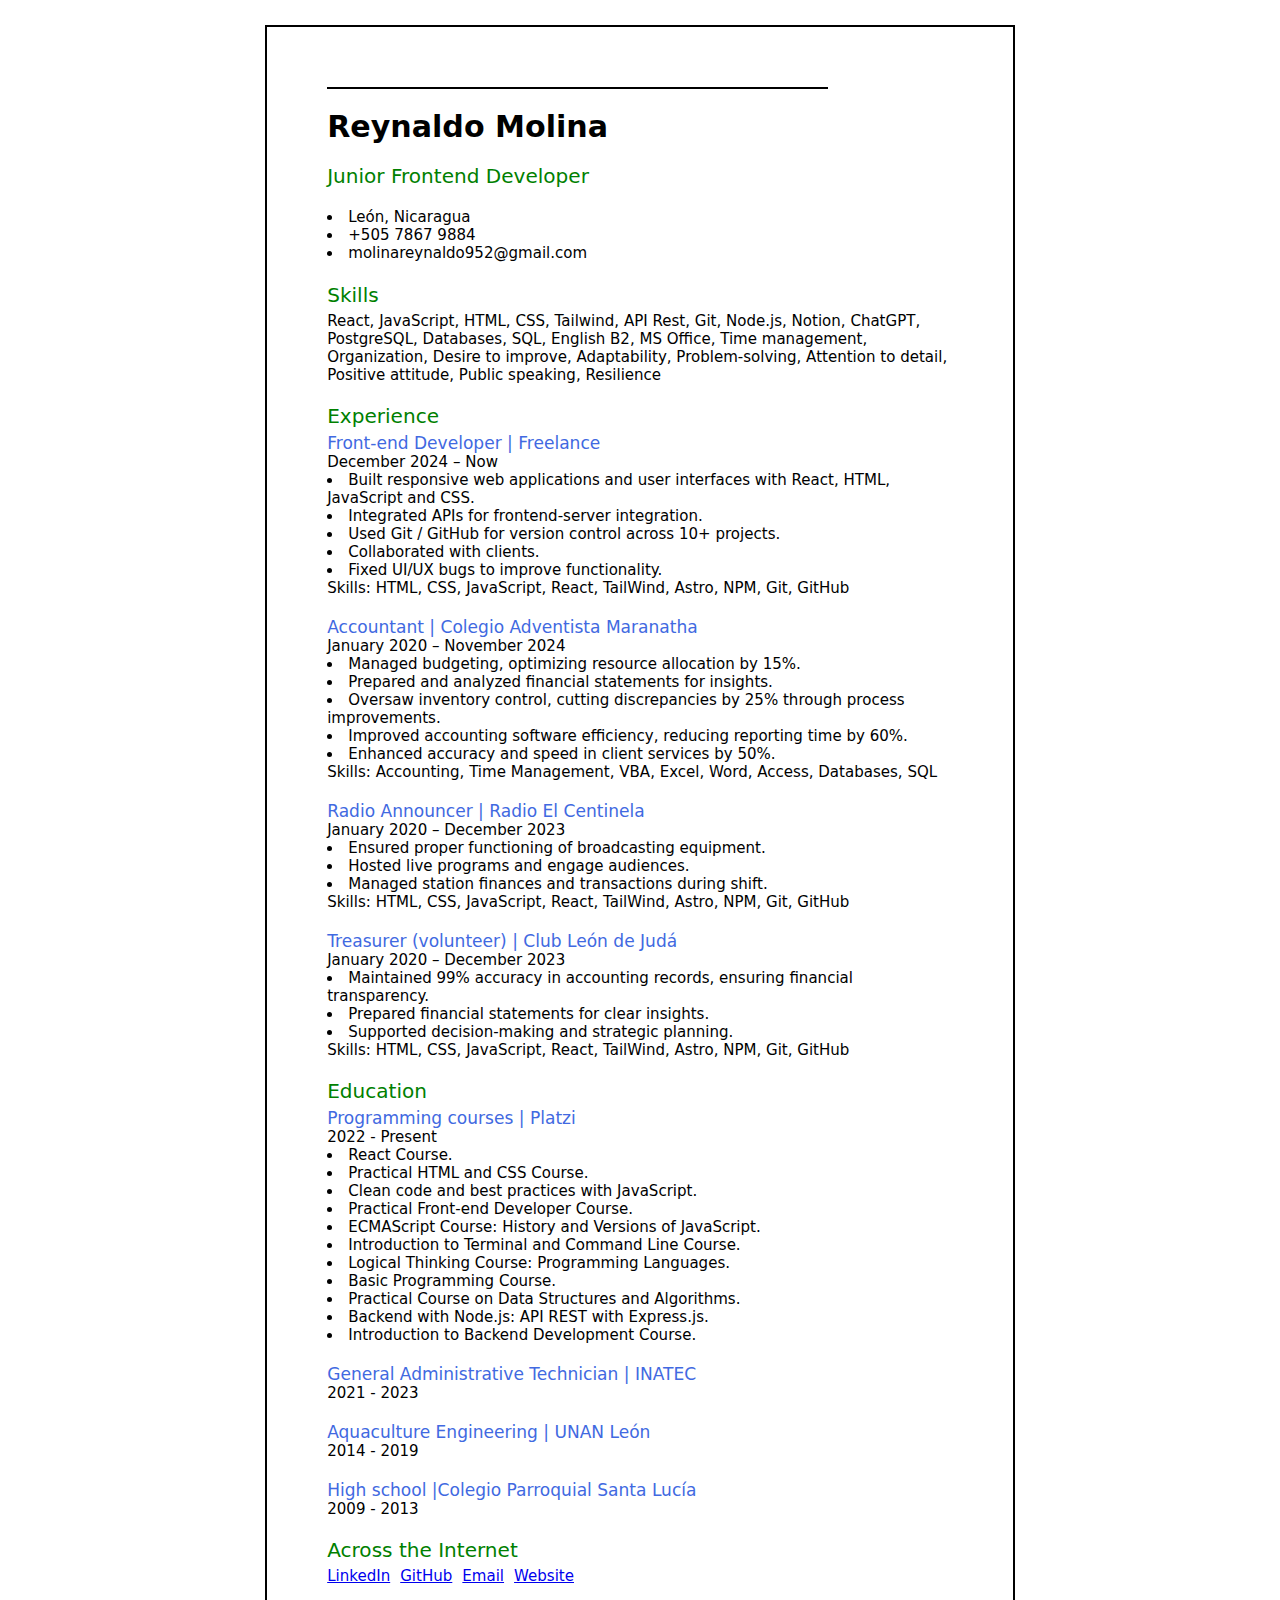
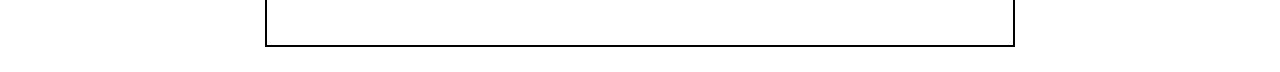
<file: index.html>
<!DOCTYPE html>
<html lang="en">
<head>
  <meta charset="UTF-8">
  <meta name="viewport" content="width=device-width, initial-scale=1.0">
  <title>Reynaldo Molina CV</title>
  <link rel="stylesheet" href="style.css">
</head>
<body>
  <main>
    <div class="line"></div>
    <h1>Reynaldo Molina</h1>
    <h2>Junior Frontend Developer</h2>

    <section>
      <ul class="info">
        <li>León, Nicaragua</li>
        <li>+505 7867 9884</li>
        <li>molinareynaldo952@gmail.com</li>
      </ul>
    </section>

    <section>
      <h2>Skills</h2>
      <p>React, JavaScript, HTML, CSS, Tailwind, API Rest, Git, Node.js, Notion, ChatGPT, PostgreSQL, Databases, SQL, English B2, MS Office, Time management, Organization, Desire to improve, Adaptability, Problem-solving, Attention to detail, Positive attitude, Public speaking, Resilience</p>
    </section>

    <section>
      <h2>Experience</h2>

      <ul class="list">
        <li class="list-li">
          <h3>Front-end Developer | Freelance</h3>
          <p>December 2024 – Now</p>
          <ul class="list-ul">
            <li>Built responsive web applications and user interfaces with React, HTML, JavaScript and CSS.</li>
            <li>Integrated APIs for frontend-server integration.</li>
            <li>Used Git / GitHub for version control across 10+ projects.</li>
            <li>Collaborated with clients.</li>
            <li>Fixed UI/UX bugs to improve functionality.</li>
          </ul>
          <p>Skills: HTML, CSS, JavaScript, React, TailWind, Astro, NPM, Git, GitHub</p>
        </li>

        <li class="list-li">
          <h3>Accountant | Colegio Adventista Maranatha</h3>
          <p>January 2020 – November 2024</p>
          <ul class="list-ul">
            <li>Managed budgeting, optimizing resource allocation by 15%.</li>
            <li>Prepared and analyzed financial statements for insights.</li>
            <li>Oversaw inventory control, cutting discrepancies by 25% through process improvements.</li>
            <li>Improved accounting software efficiency, reducing reporting time by 60%.</li>
            <li>Enhanced accuracy and speed in client services by 50%.</li>
          </ul>
          <p>Skills: Accounting, Time Management, VBA, Excel, Word, Access, Databases, SQL</p>
        </li>

        <li class="list-li">
          <h3>Radio Announcer | Radio El Centinela</h3>
          <p>January 2020 – December 2023</p>
          <ul class="list-ul">
            <li>Ensured proper functioning of broadcasting equipment.</li>
            <li>Hosted live programs and engage audiences.</li>
            <li>Managed station finances and transactions during shift.</li>
          </ul>
          <p>Skills: HTML, CSS, JavaScript, React, TailWind, Astro, NPM, Git, GitHub</p>
        </li>

        <li class="list-li">
          <h3>Treasurer (volunteer) | Club León de Judá</h3>
          <p>January 2020 – December 2023</p>
          <ul class="list-ul">
            <li>Maintained 99% accuracy in accounting records, ensuring financial transparency.</li>
            <li>Prepared financial statements for clear insights.</li>
            <li>Supported decision-making and strategic planning. </li>
          </ul>
          <p>Skills: HTML, CSS, JavaScript, React, TailWind, Astro, NPM, Git, GitHub</p>
        </li>
      </ul>
    </section>

    <section>
      <h2>Education</h2>

      <ul class="list">
        <li class="list-li">
          <h3>Programming courses | Platzi</h3>
          <p>2022 - Present</p>
          <ul class="list-ul">
            <li>React Course.</li>
            <li>Practical HTML and CSS Course.</li>
            <li>Clean code and best practices with JavaScript.</li>
            <li>Practical Front-end Developer Course.</li>
            <li>ECMAScript Course: History and Versions of JavaScript.</li>
            <li>Introduction to Terminal and Command Line Course.</li>
            <li>Logical Thinking Course: Programming Languages.</li>
            <li>Basic Programming Course.</li>
            <li>Practical Course on Data Structures and Algorithms.</li>
            <li>Backend with Node.js: API REST with Express.js.</li>
            <li>Introduction to Backend Development Course.</li>
          </ul>
        </li>

        <li class="list-li">
          <h3>General Administrative Technician | INATEC</h3>
          <p>2021 - 2023</p>
        </li>

        <li class="list-li">
          <h3>Aquaculture Engineering | UNAN León</h3>
          <p>2014 - 2019</p>
        </li>

        <li class="list-li">
          <h3>High school |Colegio Parroquial Santa Lucía</h3>
          <p>2009 - 2013</p>
        </li>
      </ul>
    </section>

    <section>
      <h2>Across the Internet</h2>
      <ul class="contact">
        <li><a href="https://www.linkedin.com/in/reynaldo-molina/">LinkedIn</a></li>
        <li><a href="https://github.com/ReynaldoMolina">GitHub</a></li>
        <li><a href="mailto:molinareynaldo952@gmail.com">Email</a></li>
        <li><a href="https://reynaldomolina.github.io/">Website</a></li>
      </ul>
    </section>
  </main>
</body>
</html>
</file>
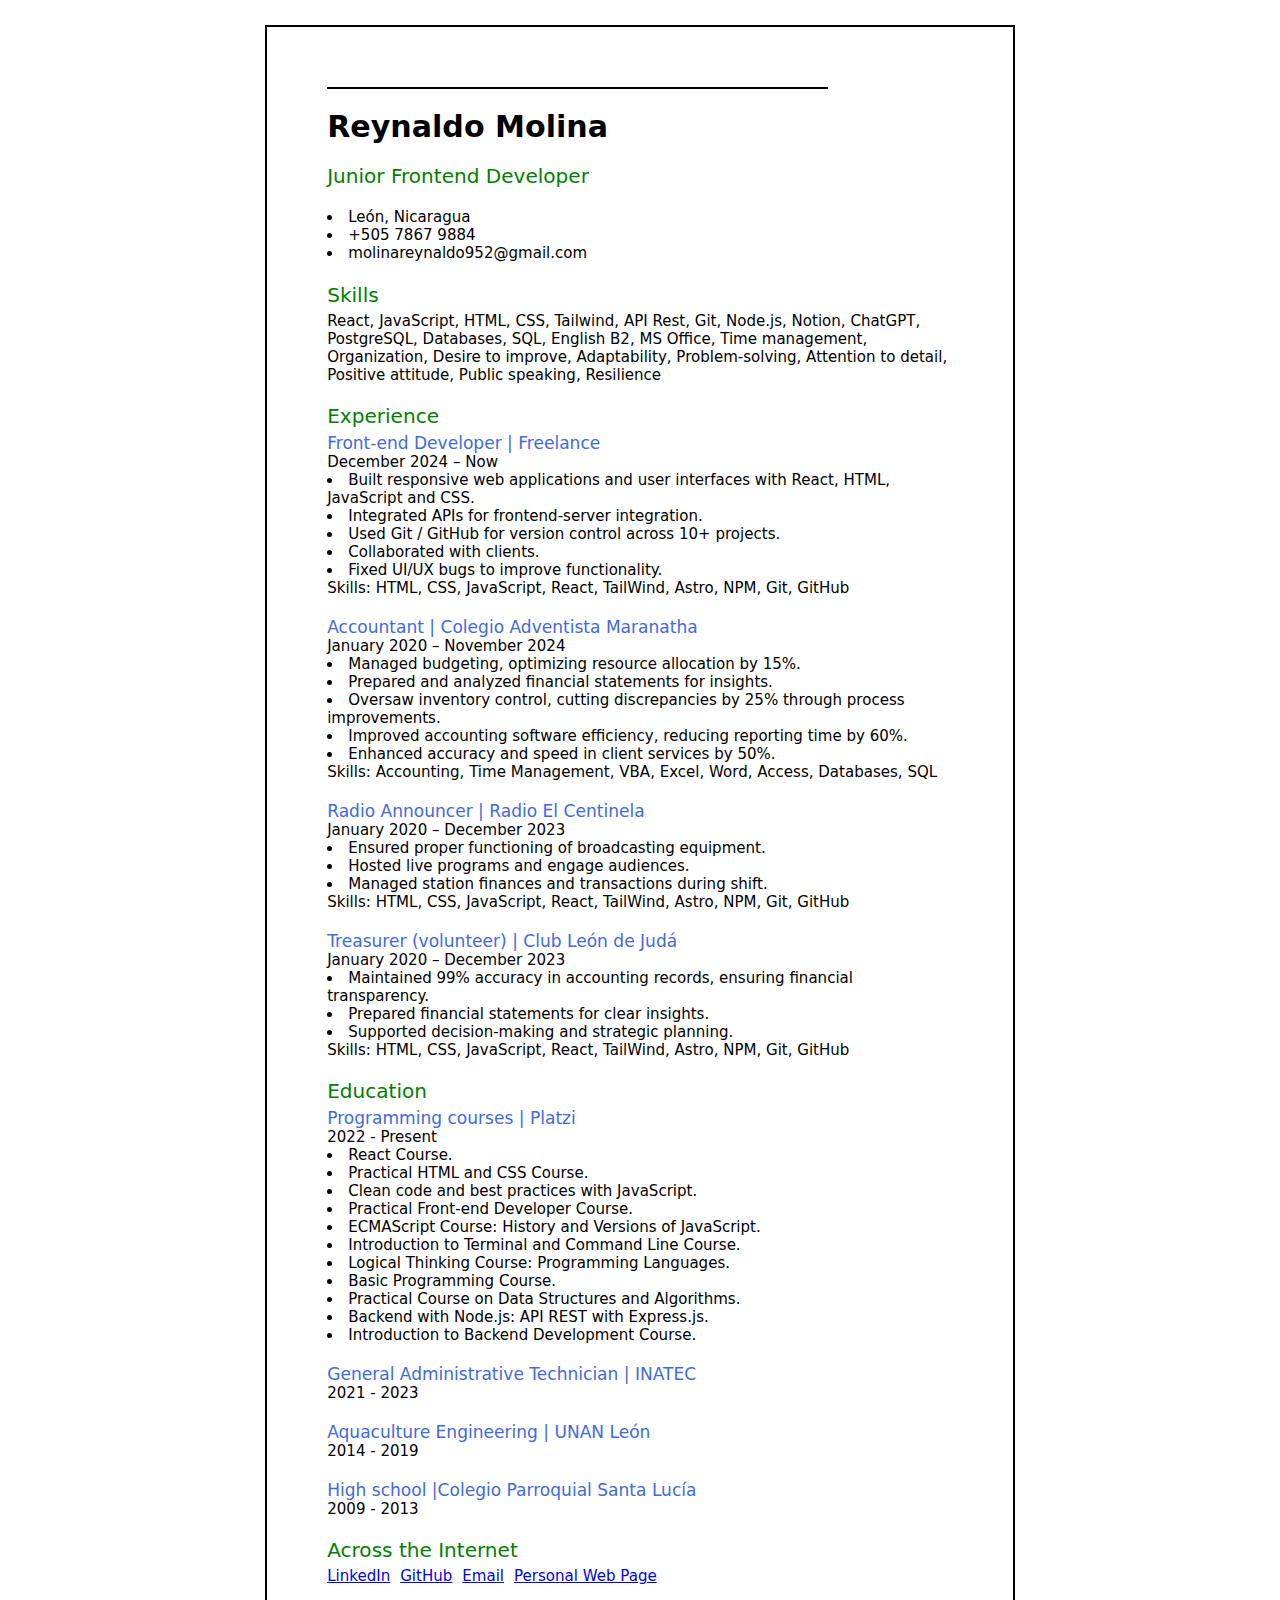
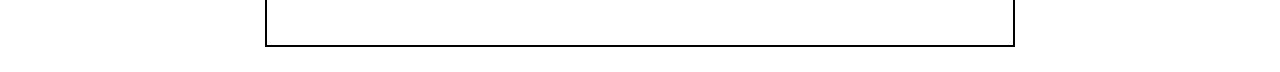
<file: cv.html>
<!DOCTYPE html>
<html lang="en">
<head>
  <meta charset="UTF-8">
  <meta name="viewport" content="width=device-width, initial-scale=1.0">
  <title>Reynaldo Molina CV</title>
  <link rel="stylesheet" href="style.css">
</head>
<body>
  <main>
    <div class="line"></div>
    <h1>Reynaldo Molina</h1>
    <h2>Junior Frontend Developer</h2>

    <section>
      <ul class="info">
        <li>León, Nicaragua</li>
        <li>+505 7867 9884</li>
        <li>molinareynaldo952@gmail.com</li>
      </ul>
    </section>

    <section>
      <h2>Skills</h2>
      <p>React, JavaScript, HTML, CSS, Tailwind, API Rest, Git, Node.js, Notion, ChatGPT, PostgreSQL, Databases, SQL, English B2, MS Office, Time management, Organization, Desire to improve, Adaptability, Problem-solving, Attention to detail, Positive attitude, Public speaking, Resilience</p>
    </section>

    <section>
      <h2>Experience</h2>

      <ul class="list">
        <li class="list-li">
          <h3>Front-end Developer | Freelance</h3>
          <p>December 2024 – Now</p>
          <ul class="list-ul">
            <li>Built responsive web applications and user interfaces with React, HTML, JavaScript and CSS.</li>
            <li>Integrated APIs for frontend-server integration.</li>
            <li>Used Git / GitHub for version control across 10+ projects.</li>
            <li>Collaborated with clients.</li>
            <li>Fixed UI/UX bugs to improve functionality.</li>
          </ul>
          <p>Skills: HTML, CSS, JavaScript, React, TailWind, Astro, NPM, Git, GitHub</p>
        </li>

        <li class="list-li">
          <h3>Accountant | Colegio Adventista Maranatha</h3>
          <p>January 2020 – November 2024</p>
          <ul class="list-ul">
            <li>Managed budgeting, optimizing resource allocation by 15%.</li>
            <li>Prepared and analyzed financial statements for insights.</li>
            <li>Oversaw inventory control, cutting discrepancies by 25% through process improvements.</li>
            <li>Improved accounting software efficiency, reducing reporting time by 60%.</li>
            <li>Enhanced accuracy and speed in client services by 50%.</li>
          </ul>
          <p>Skills: Accounting, Time Management, VBA, Excel, Word, Access, Databases, SQL</p>
        </li>

        <li class="list-li">
          <h3>Radio Announcer | Radio El Centinela</h3>
          <p>January 2020 – December 2023</p>
          <ul class="list-ul">
            <li>Ensured proper functioning of broadcasting equipment.</li>
            <li>Hosted live programs and engage audiences.</li>
            <li>Managed station finances and transactions during shift.</li>
          </ul>
          <p>Skills: HTML, CSS, JavaScript, React, TailWind, Astro, NPM, Git, GitHub</p>
        </li>

        <li class="list-li">
          <h3>Treasurer (volunteer) | Club León de Judá</h3>
          <p>January 2020 – December 2023</p>
          <ul class="list-ul">
            <li>Maintained 99% accuracy in accounting records, ensuring financial transparency.</li>
            <li>Prepared financial statements for clear insights.</li>
            <li>Supported decision-making and strategic planning. </li>
          </ul>
          <p>Skills: HTML, CSS, JavaScript, React, TailWind, Astro, NPM, Git, GitHub</p>
        </li>
      </ul>
    </section>

    <section>
      <h2>Education</h2>

      <ul class="list">
        <li class="list-li">
          <h3>Programming courses | Platzi</h3>
          <p>2022 - Present</p>
          <ul class="list-ul">
            <li>React Course.</li>
            <li>Practical HTML and CSS Course.</li>
            <li>Clean code and best practices with JavaScript.</li>
            <li>Practical Front-end Developer Course.</li>
            <li>ECMAScript Course: History and Versions of JavaScript.</li>
            <li>Introduction to Terminal and Command Line Course.</li>
            <li>Logical Thinking Course: Programming Languages.</li>
            <li>Basic Programming Course.</li>
            <li>Practical Course on Data Structures and Algorithms.</li>
            <li>Backend with Node.js: API REST with Express.js.</li>
            <li>Introduction to Backend Development Course.</li>
          </ul>
        </li>

        <li class="list-li">
          <h3>General Administrative Technician | INATEC</h3>
          <p>2021 - 2023</p>
        </li>

        <li class="list-li">
          <h3>Aquaculture Engineering | UNAN León</h3>
          <p>2014 - 2019</p>
        </li>

        <li class="list-li">
          <h3>High school |Colegio Parroquial Santa Lucía</h3>
          <p>2009 - 2013</p>
        </li>
      </ul>
    </section>

    <section>
      <h2>Across the Internet</h2>
      <ul class="contact">
        <li><a href="https://www.linkedin.com/in/reynaldo-molina/">LinkedIn</a></li>
        <li><a href="https://github.com/ReynaldoMolina">GitHub</a></li>
        <li><a href="mailto:molinareynaldo952@gmail.com">Email</a></li>
        <li><a href="https://reynaldomolina.github.io/">Personal Web Page</a></li>
      </ul>
    </section>
  </main>
</body>
</html>
</file>
<file: style.css>
* {
  box-sizing: border-box;
  margin: 0;
  padding: 0;
}
html {
  font-size: 62.7%;
}
h1 {
  font-size: 3rem;
}
h2 {
  font-size: 2rem;
  font-weight: normal;
  color: green;
}
h3 {
  font-size: 1.7rem;
  font-weight: normal;
  color: royalblue;
}
p, li, a {
  font-size: 1.5rem;
}
body {
  display: flex;
  justify-content: center;
  align-items: center;
  min-height: 100vh;
  font-family:system-ui, -apple-system, BlinkMacSystemFont, 'Segoe UI', Roboto, Oxygen, Ubuntu, Cantarell, 'Open Sans', 'Helvetica Neue', sans-serif;
}
main {
  border: 2px solid black;
  padding: 6rem;
  max-width: 750px;
  margin: 2.5rem;
  display: flex;
  flex-direction: column;
  gap: 2rem;
}
section {
  display: flex;
  flex-direction: column;
  gap: 5px;
}
ul {
  list-style-position: inside;
}
.line {
  width: 80%;
  height: 2px;
  background-color: black;
}
.info p {
  font-style: normal;
}
.list {
  list-style-type: none;
  display: flex;
  flex-direction: column;
  gap: 2rem;
}
.list-article {
  display: flex;
  flex-direction: column;
  gap: 1rem;
}
.list-ul {
  list-style-type: disc;
}
.contact {
  list-style-type: none;
  display: flex;
  gap: 1rem;
}
</file>
